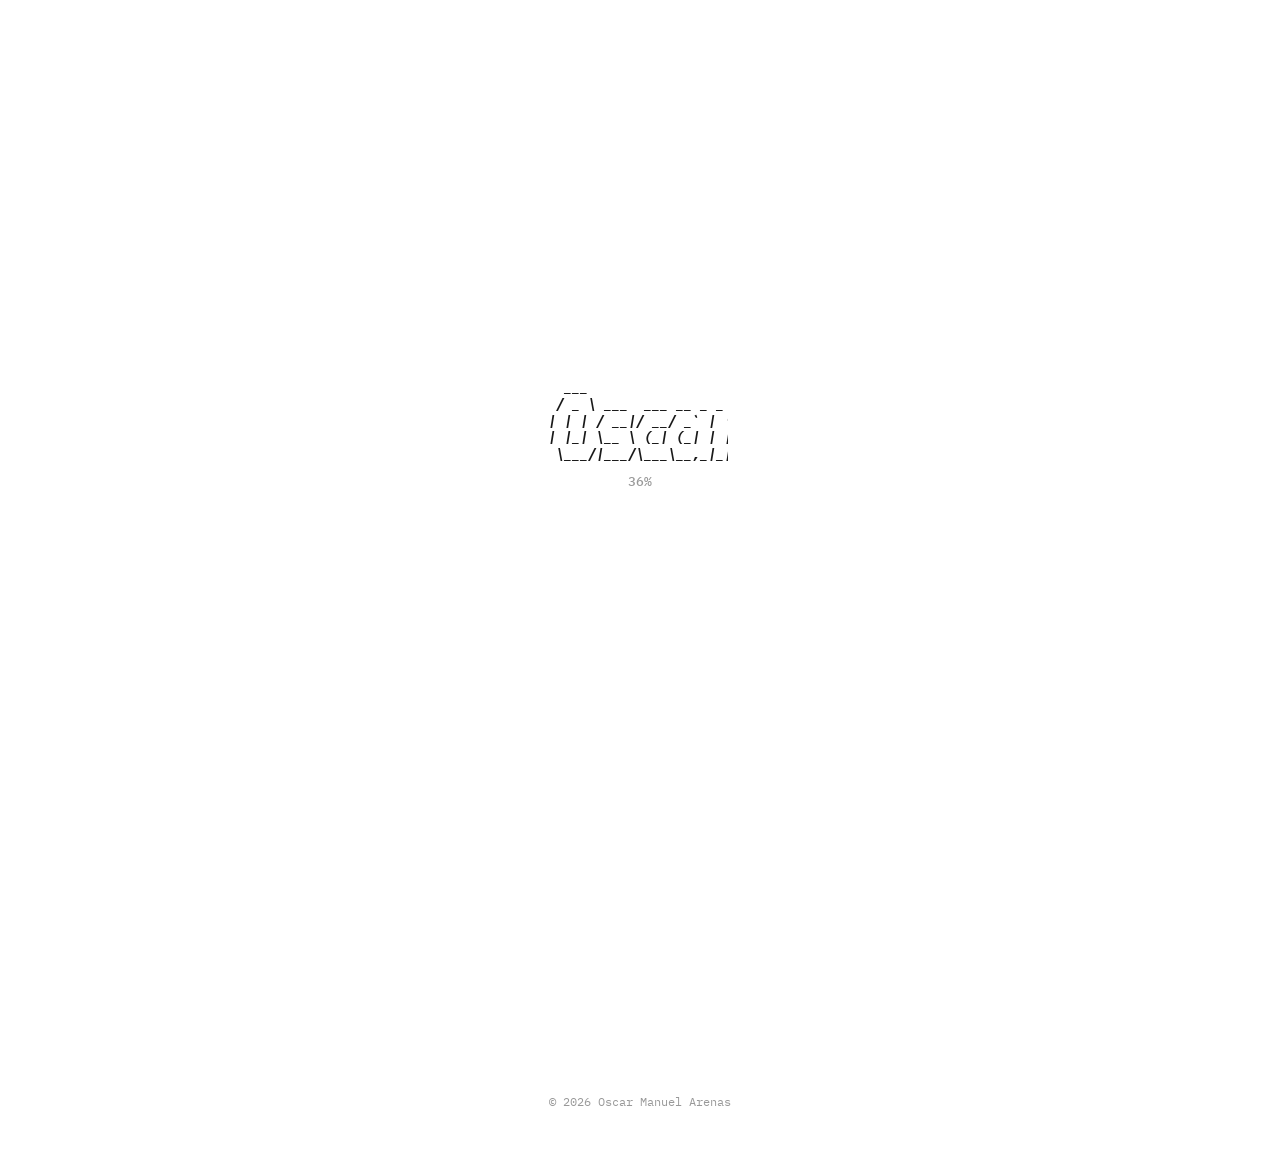
<file: index.html>
<!doctype html>
<html lang="en">
<head>
    <meta charset="utf-8" />
    <meta name="viewport" content="width=device-width, initial-scale=1" />
    <title>Oscar Arenas</title>
    <link rel="icon" href="images/favicon.ico" type="image/x-icon">
    <link href="https://fonts.googleapis.com/css2?family=IBM+Plex+Mono:ital,wght@0,500;0,700;1,500;1,700&display=swap" rel="stylesheet">
    <script src="https://d3js.org/d3.v7.min.js" integrity="sha384-CjloA8y00+1SDAUkjs099PVfnY2KmDC2BZnws9kh8D/lX1s46w6EPhpXdqMfjK6i" crossorigin="anonymous"></script>
    <link rel="stylesheet" href="styles.css">
</head>
<body>
    <div class="page">
        <div class="header" id="header">
            <div class="ascii-hero">
                <pre id="preOscar">   ___
  / _ \ ___  ___ __ _ _ __
 | | | / __|/ __/ _` | '__|
 | |_| \__ \ (_| (_| | |
  \___/|___/\___\__,_|_|</pre>
                <pre id="preArenas">     _
    / \   _ __ ___ _ __   __ _ ___
   / _ \ | '__/ _ \ '_ \ / _` / __|
  / ___ \| | |  __/ | | | (_| \__ \
 /_/   \_\_|  \___|_| |_|\__,_|___/</pre>
            </div>
            <div class="loading-percent" id="loadingPercent">0%</div>
            <nav class="header-nav" id="headerNav">
                <a href="resume/resume_OA.pdf" target="_blank" rel="noopener noreferrer">Resume</a>
                <a href="https://github.com/oscararenas12" target="_blank" rel="noopener noreferrer">GitHub</a>
                <a href="https://www.linkedin.com/in/oscar-arenas01/" target="_blank" rel="noopener noreferrer">LinkedIn</a>
            </nav>
        </div>

        <main class="main" id="mainContent">
            <p class="type-block">
                I'm a Computer Science graduate student at California State University, Long Beach.
                I genuinely believe I'm good at what I do. I'm currently a Machine Learning Research Assistant
                with the <a href="https://thed2lab.github.io/website/lab.html">D2 Lab</a>
                at CSULB under <a href="#">Dr. Bo Fu</a> on a Boeing research project.
            </p>

            <h2 class="type-block">Experience</h2>

            <div class="type-block">
                <div class="work-item">
                    <div class="work-role" data-info="Developed gaze analysis tools and built machine learning models for predicting pilot performance">
                        <span class="work-arrow">▸</span><span>ML Researcher @ </span><a href="https://thed2lab.github.io/website/index.html" target="_blank" rel="noopener noreferrer">CSULB D2 Lab</a>
                    </div>
                    <div class="terminal-out"><span class="typed"></span></div>
                </div>

                <div class="work-item">
                    <div class="work-role" data-info="Built a production CRM with Kanban-style workflow for the sales team">
                        <span class="work-arrow">▸</span><span>Data Infrastructure & Analysis Intern @ </span><a href="https://willog.io/en" target="_blank" rel="noopener noreferrer">Willog</a>
                    </div>
                    <div class="terminal-out"><span class="typed"></span></div>
                </div>

                <div class="work-item">
                    <div class="work-role" data-info="Multi AI Agent development for evaluation in education">
                        <span class="work-arrow">▸</span><span>AI Research Intern @ </span><a href="https://ict.usc.edu/news/essays/improving-educational-access-with-ai-powered-language-tools/" target="_blank" rel="noopener noreferrer">USC ICT</a>
                    </div>
                    <div class="terminal-out"><span class="typed"></span></div>
                </div>

                <div class="work-item" id="nnsa-item">
                    <div class="work-role" data-info="Created an ontology based on Trustworthy, Effective, and Deployable AI">
                        <span class="work-arrow">▸</span><span>Data Science Intern @ </span><a href="https://www.energy.gov/nnsa/nonproliferation" target="_blank" rel="noopener noreferrer">NNSA</a>
                    </div>
                    <div class="terminal-out"><span class="typed"></span></div>
                    <div class="graph-inline" id="graphInline">
                        <button class="graph-expand" id="expandBtn" title="Expand">
                            <svg viewBox="0 0 24 24"><path d="M7 14H5v5h5v-2H7v-3zm-2-4h2V7h3V5H5v5zm12 7h-3v2h5v-5h-2v3zM14 5v2h3v3h2V5h-5z"/></svg>
                        </button>
                        <svg id="miniGraph"></svg>
                    </div>
                </div>
            </div>

            <h2 class="type-block">Projects</h2>

            <div class="exp-grid type-block">
                <div class="exp-card">
                    <span class="exp-title">Golf Course Segmentation</span>
                    <span class="exp-org">Python, TensorFlow, Next.js, FastAPI</span>
                    <p class="exp-desc">Trained a custom U-Net model for 6-class aerial image segmentation. Built a Next.js web app with Google Maps API integration.</p>
                    <div class="exp-links">
                        <a href="https://www.csulbgolfcoursedata.com/" class="exp-cta" target="_blank" rel="noopener noreferrer">Live site →</a>
                        <a href="https://github.com/oscararenas12/golf-course-segmentation" class="exp-github" target="_blank" rel="noopener noreferrer" title="GitHub repo"><svg viewBox="0 0 16 16"><path d="M8 0C3.58 0 0 3.58 0 8c0 3.54 2.29 6.53 5.47 7.59.4.07.55-.17.55-.38 0-.19-.01-.82-.01-1.49-2.01.37-2.53-.49-2.69-.94-.09-.23-.48-.94-.82-1.13-.28-.15-.68-.52-.01-.53.63-.01 1.08.58 1.23.82.72 1.21 1.87.87 2.33.66.07-.52.28-.87.51-1.07-1.78-.2-3.64-.89-3.64-3.95 0-.87.31-1.59.82-2.15-.08-.2-.36-1.02.08-2.12 0 0 .67-.21 2.2.82.64-.18 1.32-.27 2-.27.68 0 1.36.09 2 .27 1.53-1.04 2.2-.82 2.2-.82.44 1.1.16 1.92.08 2.12.51.56.82 1.27.82 2.15 0 3.07-1.87 3.75-3.65 3.95.29.25.54.73.54 1.48 0 1.07-.01 1.93-.01 2.2 0 .21.15.46.55.38A8.013 8.013 0 0016 8c0-4.42-3.58-8-8-8z"/></svg></a>
                    </div>
                </div>

                <div class="exp-card">
                    <span class="exp-title">Translations Annotation Tool</span>
                    <span class="exp-org">TypeScript, React, Vite, Supabase</span>
                    <p class="exp-desc">Web-based review interface for teachers to evaluate and annotate Spanish translations generated by LLM models.</p>
                    <div class="exp-links">
                        <a href="https://oscararenas12.github.io/Translations-Annotation-Tool-Interface/" class="exp-cta" target="_blank" rel="noopener noreferrer">Live site →</a>
                        <a href="https://github.com/oscararenas12/Translations-Annotation-Tool-Interface" class="exp-github" target="_blank" rel="noopener noreferrer" title="GitHub repo"><svg viewBox="0 0 16 16"><path d="M8 0C3.58 0 0 3.58 0 8c0 3.54 2.29 6.53 5.47 7.59.4.07.55-.17.55-.38 0-.19-.01-.82-.01-1.49-2.01.37-2.53-.49-2.69-.94-.09-.23-.48-.94-.82-1.13-.28-.15-.68-.52-.01-.53.63-.01 1.08.58 1.23.82.72 1.21 1.87.87 2.33.66.07-.52.28-.87.51-1.07-1.78-.2-3.64-.89-3.64-3.95 0-.87.31-1.59.82-2.15-.08-.2-.36-1.02.08-2.12 0 0 .67-.21 2.2.82.64-.18 1.32-.27 2-.27.68 0 1.36.09 2 .27 1.53-1.04 2.2-.82 2.2-.82.44 1.1.16 1.92.08 2.12.51.56.82 1.27.82 2.15 0 3.07-1.87 3.75-3.65 3.95.29.25.54.73.54 1.48 0 1.07-.01 1.93-.01 2.2 0 .21.15.46.55.38A8.013 8.013 0 0016 8c0-4.42-3.58-8-8-8z"/></svg></a>
                    </div>
                </div>

                <div class="exp-card">
                    <span class="exp-title">Daily Vending Machine Sales Forecasting</span>
                    <span class="exp-org">Python, TensorFlow, Pandas</span>
                    <p class="exp-desc">Analyzed time-series sales data from vending machines using LSTM networks to identify daily and weekly purchasing trends.</p>
                    <div class="exp-links">
                        <a href="https://github.com/oscararenas12/LSTM-VendingSalesForecaster" class="exp-github" target="_blank" rel="noopener noreferrer" title="GitHub repo"><svg viewBox="0 0 16 16"><path d="M8 0C3.58 0 0 3.58 0 8c0 3.54 2.29 6.53 5.47 7.59.4.07.55-.17.55-.38 0-.19-.01-.82-.01-1.49-2.01.37-2.53-.49-2.69-.94-.09-.23-.48-.94-.82-1.13-.28-.15-.68-.52-.01-.53.63-.01 1.08.58 1.23.82.72 1.21 1.87.87 2.33.66.07-.52.28-.87.51-1.07-1.78-.2-3.64-.89-3.64-3.95 0-.87.31-1.59.82-2.15-.08-.2-.36-1.02.08-2.12 0 0 .67-.21 2.2.82.64-.18 1.32-.27 2-.27.68 0 1.36.09 2 .27 1.53-1.04 2.2-.82 2.2-.82.44 1.1.16 1.92.08 2.12.51.56.82 1.27.82 2.15 0 3.07-1.87 3.75-3.65 3.95.29.25.54.73.54 1.48 0 1.07-.01 1.93-.01 2.2 0 .21.15.46.55.38A8.013 8.013 0 0016 8c0-4.42-3.58-8-8-8z"/></svg></a>
                    </div>
                </div>
                <div class="exp-card">
                    <span class="exp-title">AutoGen Pong (VS Code Extension)</span>
                    <span class="exp-org">JavaScript, Python, Flask, AutoGen</span>
                    <p class="exp-desc">Classic Pong game inside VS Code where paddles are controlled by AI Agents</p>
                    <div class="exp-links">
                        <a href="https://github.com/oscararenas12/pong-autogen-vscode" class="exp-github" target="_blank" rel="noopener noreferrer" title="GitHub repo"><svg viewBox="0 0 16 16"><path d="M8 0C3.58 0 0 3.58 0 8c0 3.54 2.29 6.53 5.47 7.59.4.07.55-.17.55-.38 0-.19-.01-.82-.01-1.49-2.01.37-2.53-.49-2.69-.94-.09-.23-.48-.94-.82-1.13-.28-.15-.68-.52-.01-.53.63-.01 1.08.58 1.23.82.72 1.21 1.87.87 2.33.66.07-.52.28-.87.51-1.07-1.78-.2-3.64-.89-3.64-3.95 0-.87.31-1.59.82-2.15-.08-.2-.36-1.02.08-2.12 0 0 .67-.21 2.2.82.64-.18 1.32-.27 2-.27.68 0 1.36.09 2 .27 1.53-1.04 2.2-.82 2.2-.82.44 1.1.16 1.92.08 2.12.51.56.82 1.27.82 2.15 0 3.07-1.87 3.75-3.65 3.95.29.25.54.73.54 1.48 0 1.07-.01 1.93-.01 2.2 0 .21.15.46.55.38A8.013 8.013 0 0016 8c0-4.42-3.58-8-8-8z"/></svg></a>
                    </div>
                </div>
            </div>
        </main>
        <footer style="text-align:center; color:#999; font-size:12px; font-family:'IBM Plex Mono',monospace; margin-top:48px; padding-bottom:24px;">
            &copy; 2026 Oscar Manuel Arenas
        </footer>
    </div>

    <div id="graph-tooltip"></div>

    <!-- Fullscreen overlay panel -->
    <div class="graph-overlay" id="graphOverlay">
        <div class="overlay-backdrop" id="overlayBackdrop"></div>
        <div class="overlay-panel">
            <button class="overlay-close" id="overlayClose" title="Close">
                <svg viewBox="0 0 24 24"><path d="M19 6.41L17.59 5 12 10.59 6.41 5 5 6.41 10.59 12 5 17.59 6.41 19 12 13.41 17.59 19 19 17.59 13.41 12z"/></svg>
            </button>
            <div class="overlay-controls" id="overlayControls">
                <div class="color-row"><span>Node:</span><input type="color" id="oNodeColor" value="#2a5db0"></div>
                <div class="color-row"><span>Edge:</span><input type="color" id="oEdgeColor" value="#aaaaaa"></div>
            </div>
            <div class="overlay-filters" id="overlayFilters"></div>
            <svg class="overlay-graph" id="overlayGraph"></svg>
        </div>
    </div>

    <script src="script.js"></script>
</body>
</html>
</file>
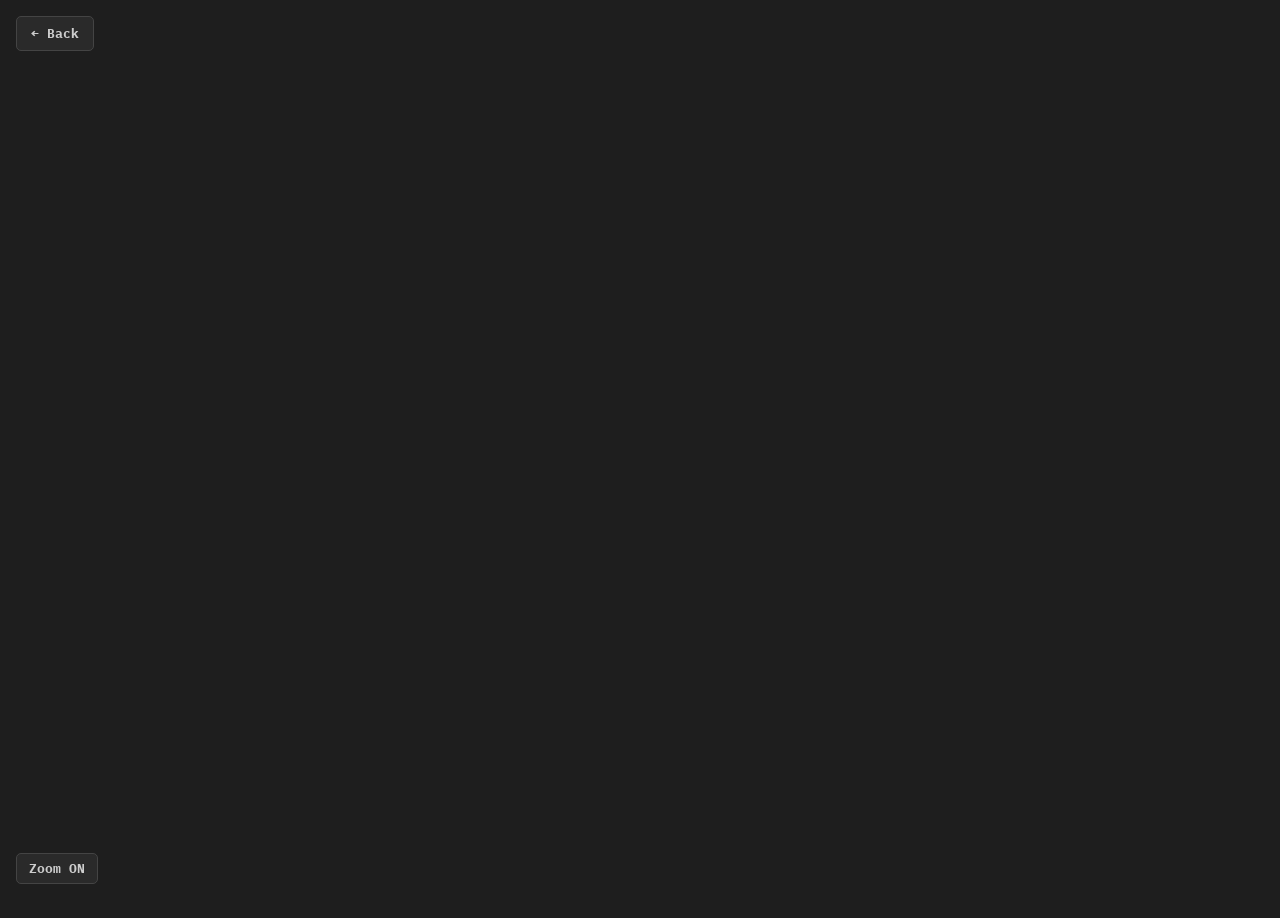
<file: tedai/index.html>
<!DOCTYPE html>
<html lang="en">
<head>
    <meta charset="UTF-8">
    <meta name="viewport" content="width=device-width, initial-scale=1">
    <title>TED-AI Ontology Visualizer</title>
    <link href="https://fonts.googleapis.com/css2?family=IBM+Plex+Mono:wght@400;500;700&display=swap" rel="stylesheet">
    <script src="https://d3js.org/d3.v7.min.js"></script>
    <style>
        * { box-sizing: border-box; margin: 0; padding: 0; }

        body {
            font-family: 'IBM Plex Mono', monospace;
            background: #1e1e1e;
            color: #ccc;
            height: 100vh;
            overflow: hidden;
        }

        /* Graph fills the page */
        #graph-ui {
            width: 100%;
            height: 100vh;
            position: relative;
        }

        .graph-container {
            width: 100%;
            height: 100%;
            position: relative;
        }

        #graph {
            width: 100%;
            height: 100%;
            display: block;
        }

        /* Back link */
        .back-link {
            position: absolute;
            top: 1rem;
            left: 1rem;
            z-index: 20;
            padding: 8px 14px;
            background: #2a2a2a;
            border: 1px solid #444;
            color: #ccc;
            border-radius: 5px;
            cursor: pointer;
            font-weight: 700;
            font-size: 13px;
            text-decoration: none;
            font-family: 'IBM Plex Mono', monospace;
            transition: background 0.15s;
        }

        .back-link:hover {
            background: #444;
            color: #fff;
        }

        /* Zoom button */
        .zoom-btn {
            position: absolute;
            bottom: 1rem;
            left: 1rem;
            z-index: 20;
            padding: 6px 12px;
            background: #2a2a2a;
            border: 1px solid #444;
            color: #ccc;
            border-radius: 5px;
            cursor: pointer;
            font-size: 13px;
            font-weight: 700;
            font-family: 'IBM Plex Mono', monospace;
            transition: all 0.2s;
        }

        .zoom-btn:hover { background: #444; }

        .zoom-btn.zoom-off {
            background: #1e1e1e;
            color: #666;
        }

        /* Filters */
        .filter-container {
            position: absolute;
            bottom: 1rem;
            left: 9rem;
            z-index: 20;
            display: flex;
            flex-wrap: wrap;
            gap: 0.4rem;
            max-width: 75%;
        }

        .filter-label {
            color: #ccc;
            font-weight: 700;
            font-size: 13px;
            display: flex;
            align-items: center;
            margin-right: 4px;
        }

        .relationship-filter-btn {
            padding: 5px 10px;
            background: #2a2a2a;
            border: 1px solid #444;
            color: #ccc;
            border-radius: 5px;
            cursor: pointer;
            font-size: 12px;
            font-weight: 700;
            font-family: 'IBM Plex Mono', monospace;
            transition: all 0.2s;
        }

        .relationship-filter-btn:hover {
            background: #444;
        }

        .relationship-filter-btn.active {
            background: #007acc;
            color: #000;
            border-color: #888;
        }

        /* Color controls */
        .color-controls-container {
            position: absolute;
            top: 4rem;
            left: 1rem;
            z-index: 20;
            display: flex;
            flex-direction: column;
            gap: 0.6rem;
            background: #2a2a2a;
            border: 1px solid #444;
            border-radius: 5px;
            padding: 0.6rem;
        }

        .color-selector {
            display: flex;
            align-items: center;
            gap: 0.5rem;
        }

        .color-label {
            color: #ccc;
            font-size: 12px;
            white-space: nowrap;
        }

        .color-option[type="color"] {
            appearance: none;
            -webkit-appearance: none;
            border: none;
            border-radius: 50%;
            width: 22px;
            height: 22px;
            padding: 0;
            background: none;
            cursor: pointer;
            box-shadow: 0 0 0 1px #444;
        }

        .color-option[type="color"]::-webkit-color-swatch-wrapper { padding: 0; border: none; }
        .color-option[type="color"]::-webkit-color-swatch { border: none; border-radius: 50%; }

        /* Tooltip */
        #tooltip {
            position: absolute;
            visibility: hidden;
            background: #2a2a2a;
            color: #ccc;
            padding: 8px 10px;
            border-radius: 6px;
            font-size: 12px;
            pointer-events: none;
            max-width: 280px;
            word-wrap: break-word;
            z-index: 100;
            border: 1px solid #444;
            line-height: 1.5;
        }
    </style>
</head>
<body>
    <div id="graph-ui">
        <div class="graph-container">
            <svg id="graph"></svg>
        </div>

        <a href="/prototype.html" class="back-link">← Back</a>

        <button id="toggle-zoom" class="zoom-btn">Zoom ON</button>

        <div id="relationship-filters" class="filter-container"></div>
    </div>

    <div id="tooltip"></div>

    <script>
        // ===== Data Parser =====
        function parseOntologyJSON(rawJson) {
            const nodes = (rawJson.nodes || []).map((node, i) => ({
                id: node.id || 'node_' + i,
                label: node.label || node.name || node.id || 'Unnamed',
                group: node.group || node.category || 'default',
                description: node.description || node.definition || ''
            }));

            const links = (rawJson.edges || rawJson.links || []).map((edge, i) => ({
                id: edge.id || 'edge_' + i,
                source: edge.source || edge.from,
                target: edge.target || edge.to,
                relationship: edge.relationship || edge.type || 'related_to'
            }));

            return { nodes, links };
        }

        // ===== Drag =====
        function drag(simulation) {
            return d3.drag()
                .on("start", (event, d) => {
                    if (!event.active) simulation.alphaTarget(0.3).restart();
                    d.fx = d.x; d.fy = d.y;
                })
                .on("drag", (event, d) => { d.fx = event.x; d.fy = event.y; })
                .on("end", (event, d) => {
                    if (!event.active) simulation.alphaTarget(0);
                    d.fx = null; d.fy = null;
                });
        }

        // ===== Colors =====
        let currentColorState = { nodeColor: '#007acc', edgeColor: '#aaaaaa' };

        function updateNodeColors(color) {
            d3.selectAll('circle').attr('fill', color);
            document.querySelectorAll('.relationship-filter-btn.active').forEach(btn => {
                btn.style.backgroundColor = color;
                btn.style.color = '#000';
            });
            const zoomBtn = document.getElementById('toggle-zoom');
            if (zoomBtn && !zoomBtn.classList.contains('zoom-off')) {
                zoomBtn.style.backgroundColor = color;
                zoomBtn.style.color = '#000';
            }
        }

        function updateEdgeColors(color) {
            d3.selectAll('line').attr('stroke', color);
            d3.selectAll('.edge-label').attr('fill', color);
        }

        function updateFilterButtonStyles(nodeColor) {
            document.querySelectorAll('.relationship-filter-btn').forEach(btn => {
                if (btn.classList.contains('active')) {
                    btn.style.backgroundColor = nodeColor;
                    btn.style.color = '#000';
                } else {
                    btn.style.backgroundColor = '#2a2a2a';
                    btn.style.color = '#ccc';
                }
            });
        }

        function createColorControls() {
            const container = document.createElement('div');
            container.className = 'color-controls-container';
            document.getElementById('graph-ui').appendChild(container);

            // Node color
            const nodeDiv = document.createElement('div');
            nodeDiv.className = 'color-selector';
            nodeDiv.innerHTML = '<span class="color-label">Node:</span>';
            const nodeInput = document.createElement('input');
            nodeInput.type = 'color';
            nodeInput.className = 'color-option';
            nodeInput.value = '#007acc';
            nodeInput.addEventListener('input', (e) => {
                currentColorState.nodeColor = e.target.value;
                updateNodeColors(e.target.value);
                updateFilterButtonStyles(e.target.value);
            });
            nodeDiv.appendChild(nodeInput);

            // Edge color
            const edgeDiv = document.createElement('div');
            edgeDiv.className = 'color-selector';
            edgeDiv.innerHTML = '<span class="color-label">Edge:</span>';
            const edgeInput = document.createElement('input');
            edgeInput.type = 'color';
            edgeInput.className = 'color-option';
            edgeInput.value = '#aaaaaa';
            edgeInput.addEventListener('input', (e) => {
                currentColorState.edgeColor = e.target.value;
                updateEdgeColors(e.target.value);
            });
            edgeDiv.appendChild(edgeInput);

            container.appendChild(nodeDiv);
            container.appendChild(edgeDiv);
        }

        // ===== Filters =====
        function setupFilters(data) {
            const relationships = new Set();
            (data.links || []).forEach(e => {
                if (Array.isArray(e.relationship)) {
                    e.relationship.forEach(r => relationships.add(r));
                } else if (e.relationship) {
                    relationships.add(e.relationship);
                }
            });

            const container = document.getElementById('relationship-filters');
            container.innerHTML = '';

            const label = document.createElement('span');
            label.textContent = 'Filters:';
            label.className = 'filter-label';
            container.appendChild(label);

            const allBtn = document.createElement('button');
            allBtn.textContent = 'Show All';
            allBtn.className = 'relationship-filter-btn active';
            allBtn.dataset.relationship = 'all';
            container.appendChild(allBtn);

            relationships.forEach(rel => {
                const btn = document.createElement('button');
                btn.textContent = rel;
                btn.className = 'relationship-filter-btn';
                btn.dataset.relationship = rel;
                container.appendChild(btn);
            });

            let activeFilters = new Set(['all']);
            container.querySelectorAll('.relationship-filter-btn').forEach(button => {
                button.addEventListener('click', () => {
                    const rel = button.dataset.relationship;
                    if (rel === 'all') {
                        container.querySelectorAll('.relationship-filter-btn').forEach(b => b.classList.remove('active'));
                        button.classList.add('active');
                        activeFilters = new Set(['all']);
                    } else {
                        button.classList.toggle('active');
                        if (button.classList.contains('active')) {
                            activeFilters.add(rel);
                            container.querySelector('[data-relationship="all"]').classList.remove('active');
                            activeFilters.delete('all');
                        } else {
                            activeFilters.delete(rel);
                        }
                        if (activeFilters.size === 0) {
                            container.querySelector('[data-relationship="all"]').classList.add('active');
                            activeFilters = new Set(['all']);
                        }
                    }
                    applyFilters([...activeFilters], data);
                    updateFilterButtonStyles(currentColorState.nodeColor);
                });
            });
        }

        function applyFilters(filters, data) {
            const links = d3.selectAll('line');
            const nodes = d3.selectAll('circle');
            const nodeLabels = d3.selectAll('text').filter(function() { return !d3.select(this).classed('edge-label'); });
            const edgeLabels = d3.selectAll('.edge-label');

            if (filters.includes('all')) {
                links.style('opacity', 1).style('stroke-width', 1);
                nodes.style('opacity', 1);
                nodeLabels.style('opacity', 1);
                edgeLabels.style('opacity', 1).style('font-weight', 'normal').style('fill', currentColorState.edgeColor).style('font-size', '9px');
            } else {
                const connectedIds = new Set();
                links.each(function(d) {
                    const rel = d.relationship;
                    const matches = Array.isArray(rel) ? rel.some(r => filters.includes(r)) : filters.includes(rel);
                    if (matches) {
                        connectedIds.add(d.source.id || d.source);
                        connectedIds.add(d.target.id || d.target);
                    }
                });
                links.each(function(d) {
                    const rel = d.relationship;
                    const match = Array.isArray(rel) ? rel.some(r => filters.includes(r)) : filters.includes(rel);
                    d3.select(this).style('opacity', match ? 1 : 0.1).style('stroke-width', match ? 2 : 0.5);
                });
                nodes.each(function(d) { d3.select(this).style('opacity', connectedIds.has(d.id) ? 1 : 0.2); });
                nodeLabels.each(function(d) { if (d) d3.select(this).style('opacity', connectedIds.has(d.id) ? 1 : 0.2); });
                edgeLabels.each(function(d) {
                    const rel = d.relationship;
                    const match = Array.isArray(rel) ? rel.some(r => filters.includes(r)) : filters.includes(rel);
                    d3.select(this).style('opacity', match ? 1 : 0.1).style('font-weight', match ? 'bold' : 'normal').style('fill', match ? '#fff' : currentColorState.edgeColor);
                });
            }
        }

        // ===== Zoom =====
        function setupZoom(svgSelection, g) {
            const toggleBtn = document.getElementById('toggle-zoom');
            let zoomEnabled = true;

            const zoom = d3.zoom().on("zoom", (event) => {
                if (zoomEnabled) g.attr("transform", event.transform);
            });
            svgSelection.call(zoom);

            toggleBtn.addEventListener('click', () => {
                zoomEnabled = !zoomEnabled;
                toggleBtn.textContent = zoomEnabled ? 'Zoom ON' : 'Zoom OFF';
                toggleBtn.classList.toggle('zoom-off', !zoomEnabled);
                if (zoomEnabled) {
                    toggleBtn.style.backgroundColor = currentColorState.nodeColor;
                    toggleBtn.style.color = '#000';
                } else {
                    toggleBtn.style.backgroundColor = '#1e1e1e';
                    toggleBtn.style.color = '#666';
                }
            });

            // Initial zoom button color
            toggleBtn.style.backgroundColor = currentColorState.nodeColor;
            toggleBtn.style.color = '#000';
        }

        // ===== Render Graph =====
        function renderGraph(data) {
            const svgEl = d3.select("#graph")
                .attr("width", "100%")
                .attr("height", "100%")
                .attr("viewBox", "0 0 800 600");

            svgEl.selectAll("*").remove();

            const g = svgEl.append("g");
            const tooltip = document.getElementById('tooltip');

            const simulation = d3.forceSimulation(data.nodes)
                .force("link", d3.forceLink(data.links).id(d => d.id).distance(120))
                .force("charge", d3.forceManyBody().strength(-200))
                .force("center", d3.forceCenter(400, 300));

            const link = g.append("g").selectAll("line")
                .data(data.links).enter().append("line")
                .attr("stroke", currentColorState.edgeColor);

            const node = g.append("g").selectAll("circle")
                .data(data.nodes).enter().append("circle")
                .attr("r", 25)
                .attr("fill", currentColorState.nodeColor)
                .call(drag(simulation))
                .on("mouseover", (event, d) => {
                    tooltip.innerHTML = '<strong>' + d.label + '</strong><br/>' + (d.description || '');
                    tooltip.style.visibility = "visible";
                })
                .on("mousemove", (event) => {
                    tooltip.style.top = (event.pageY + 12) + 'px';
                    tooltip.style.left = (event.pageX + 12) + 'px';
                })
                .on("mouseout", () => { tooltip.style.visibility = "hidden"; });

            const nodeLabel = g.append("g").selectAll("text")
                .data(data.nodes).enter().append("text")
                .attr("text-anchor", "middle")
                .attr("fill", "#fff")
                .attr("font-size", "10px")
                .attr("font-weight", "bold")
                .attr("pointer-events", "none")
                .text(d => d.label);

            const edgeLabel = g.append("g").selectAll("text")
                .data(data.links).enter().append("text")
                .attr("class", "edge-label")
                .text(d => Array.isArray(d.relationship) ? d.relationship.join(', ') : d.relationship)
                .attr("text-anchor", "middle")
                .attr("font-size", "9px")
                .attr("fill", currentColorState.edgeColor)
                .attr("pointer-events", "none");

            setupZoom(svgEl, g);

            simulation.on("tick", () => {
                link.attr("x1", d => d.source.x).attr("y1", d => d.source.y)
                    .attr("x2", d => d.target.x).attr("y2", d => d.target.y);
                node.attr("cx", d => d.x).attr("cy", d => d.y);
                nodeLabel.attr("x", d => d.x).attr("y", d => d.y + 3);
                edgeLabel.attr("x", d => (d.source.x + d.target.x) / 2)
                    .attr("y", d => (d.source.y + d.target.y) / 2 - 10);
            });

            setupFilters(data);
            createColorControls();
        }

        // ===== Load and render =====
        fetch('ontology.json')
            .then(res => res.json())
            .then(raw => {
                const data = parseOntologyJSON(raw);
                renderGraph(data);
            });
    </script>
</body>
</html>
</file>
<file: styles.css>
* { box-sizing: border-box; margin: 0; padding: 0; }

html {
    overflow: hidden;
}

body {
    font-family: 'Courier New', Courier, monospace;
    font-size: 15px;
    line-height: 1.7;
    color: #1a1a1a;
    background: #ffffff;
    overflow: hidden;
}

html.ready,
body.ready {
    overflow: auto;
}

/* ========== Page wrapper ========== */
.page {
    padding: 40px 48px;
    max-width: 960px;
    margin: 0 auto;
}

/* ========== Header ========== */
.header {
    text-align: center;
    margin-bottom: 32px;
    transition: transform 0.8s cubic-bezier(0.25, 0.1, 0.25, 1);
}

.ascii-hero {
    display: inline-flex;
    gap: 12px;
    margin-bottom: 4px;
}

.ascii-hero pre {
    font-family: 'IBM Plex Mono', monospace;
    font-weight: 700;
    font-style: italic;
    font-size: 14px;
    line-height: 1.2;
    color: #1a1a1a;
    white-space: pre;
    text-align: left;
    overflow: hidden;
    width: 0;
}

.ascii-hero pre.revealed {
    overflow: visible;
}

/* Loading percent */
.loading-percent {
    font-family: 'IBM Plex Mono', monospace;
    font-size: 13px;
    color: #999;
    font-weight: 500;
    margin-top: 4px;
    margin-bottom: 0;
    transition: opacity 0.4s ease;
}

.loading-percent.done {
    opacity: 0;
}

/* Nav links */
.header-nav {
    font-size: 13px;
    display: block;
    opacity: 0;
    margin-top: 8px;
}

.header-nav.revealed {
    opacity: 1;
    transition: opacity 0.4s ease;
}

.header-nav a {
    color: #1a1a1a;
    text-decoration: underline;
    margin: 0 12px;
}

.header-nav a:hover {
    color: #555;
}

/* ========== Main content ========== */
.main .type-block {
    opacity: 0;
}

.main .type-block.revealed {
    opacity: 1;
}

.main h2 {
    font-family: 'IBM Plex Mono', monospace;
    font-size: 18px;
    font-weight: 700;
    color: #2a5db0;
    margin-top: 32px;
    margin-bottom: 12px;
}

.main p {
    margin-bottom: 8px;
}

.main a {
    color: #1a1a1a;
    text-decoration: underline;
}

.main a:hover {
    color: #555;
}

/* ========== Experience hover terminal ========== */
.work-item {
    margin-bottom: 8px;
}

.work-role {
    font-weight: 700;
    font-size: 14px;
    padding: 2px 0;
    cursor: pointer;
    transition: color 0.15s;
    display: flex;
    align-items: baseline;
    gap: 8px;
}

.work-role:hover {
    color: #1a1a1a;
}

.work-arrow {
    font-size: 12px;
    color: #999;
    transition: transform 0.2s, color 0.15s;
    display: inline-block;
}

.work-role:hover .work-arrow {
    color: #2a5db0;
}

.work-item.open .work-arrow {
    transform: rotate(90deg);
    color: #2a5db0;
}

.work-role a {
    color: #2a5db0;
    text-decoration: underline;
}

.work-role a:hover {
    color: #1a1a1a;
}

.terminal-out {
    font-size: 13px;
    color: #555;
    padding-left: 24px;
    height: 0;
    overflow: hidden;
    transition: height 0.2s ease;
}

.terminal-out .typed {
    white-space: pre-wrap;
}

/* ========== Inline graph preview ========== */
.graph-inline {
    height: 0;
    overflow: hidden;
    transition: height 0.4s ease;
    margin-left: 0;
    margin-top: 4px;
    position: relative;
    border-radius: 4px;
}

.graph-inline.active {
    height: 300px;
    border: 1px solid #e0e0e0;
}

.graph-inline svg {
    width: 100%;
    height: 100%;
    display: block;
    background: #fafafa;
}

.graph-inline .graph-expand {
    position: absolute;
    top: 8px;
    right: 8px;
    cursor: pointer;
    z-index: 10;
    background: none;
    border: none;
    padding: 4px;
    opacity: 0.4;
    transition: opacity 0.2s;
}

.graph-inline .graph-expand:hover {
    opacity: 1;
}

.graph-inline .graph-expand svg {
    width: 16px;
    height: 16px;
    fill: #1a1a1a;
}

/* ========== Fullscreen overlay panel ========== */
.graph-overlay {
    position: fixed;
    inset: 0;
    z-index: 2000;
    display: flex;
    align-items: center;
    justify-content: center;
    opacity: 0;
    pointer-events: none;
    transition: opacity 0.3s ease;
}

.graph-overlay.active {
    opacity: 1;
    pointer-events: auto;
}

.graph-overlay .overlay-backdrop {
    position: absolute;
    inset: 0;
    background: rgba(255, 255, 255, 0.45);
    backdrop-filter: blur(3px);
    -webkit-backdrop-filter: blur(3px);
}

.graph-overlay .overlay-panel {
    position: relative;
    width: 55vw;
    height: 70vh;
    background: #fafafa;
    border: 1px solid #e0e0e0;
    border-radius: 6px;
    overflow: hidden;
    transform: scale(0.9);
    transition: transform 0.3s cubic-bezier(0.25, 0.1, 0.25, 1);
}

.graph-overlay.active .overlay-panel {
    transform: scale(1);
}

.graph-overlay .overlay-close {
    position: absolute;
    top: 12px;
    right: 12px;
    z-index: 10;
    background: none;
    border: none;
    cursor: pointer;
    padding: 4px;
    opacity: 0.4;
    transition: opacity 0.2s;
}

.graph-overlay .overlay-close:hover {
    opacity: 1;
}

.graph-overlay .overlay-close svg {
    width: 20px;
    height: 20px;
    fill: #1a1a1a;
}

.graph-overlay svg.overlay-graph {
    width: 100%;
    height: 100%;
    display: block;
}

.overlay-controls {
    position: absolute;
    top: 12px;
    left: 12px;
    z-index: 10;
    display: flex;
    flex-direction: column;
    gap: 8px;
}

.overlay-controls .color-row {
    display: flex;
    align-items: center;
    gap: 6px;
    font-family: 'IBM Plex Mono', monospace;
    font-size: 11px;
    color: #666;
}

.overlay-controls input[type="color"] {
    appearance: none;
    -webkit-appearance: none;
    border: none;
    border-radius: 50%;
    width: 20px;
    height: 20px;
    padding: 0;
    cursor: pointer;
    box-shadow: 0 0 0 1px #ccc;
}

.overlay-controls input[type="color"]::-webkit-color-swatch-wrapper { padding: 0; border: none; }
.overlay-controls input[type="color"]::-webkit-color-swatch { border: none; border-radius: 50%; }

.overlay-filters {
    position: absolute;
    bottom: 12px;
    left: 12px;
    right: 50px;
    z-index: 10;
    display: flex;
    flex-wrap: wrap;
    gap: 4px;
}

.overlay-filters .o-filter-btn {
    padding: 3px 8px;
    font-family: 'IBM Plex Mono', monospace;
    font-size: 10px;
    font-weight: 700;
    background: #fff;
    border: 1px solid #ccc;
    border-radius: 3px;
    cursor: pointer;
    color: #666;
    transition: all 0.15s;
}

.overlay-filters .o-filter-btn:hover {
    border-color: #999;
}

.overlay-filters .o-filter-btn.active {
    background: #2a5db0;
    color: #fff;
    border-color: #2a5db0;
}

#graph-tooltip {
    position: fixed;
    visibility: hidden;
    background: #1e1e1e;
    color: #ccc;
    padding: 6px 8px;
    border-radius: 4px;
    font-size: 11px;
    font-family: 'IBM Plex Mono', monospace;
    pointer-events: none;
    max-width: 220px;
    word-wrap: break-word;
    z-index: 1000;
    line-height: 1.4;
}

/* ========== Project cards ========== */
.exp-grid {
    display: grid;
    grid-template-columns: repeat(3, 1fr);
    gap: 12px;
    margin-bottom: 24px;
}

.exp-card {
    border: 1px solid #e0e0e0;
    padding: 16px;
    transition: border-color 0.2s;
    display: flex;
    flex-direction: column;
}

.exp-card:hover {
    border-color: #1a1a1a;
}

.exp-title {
    font-weight: 700;
    font-size: 14px;
    display: block;
    margin-bottom: 2px;
}

.exp-org {
    font-size: 12px;
    color: #2a5db0;
    display: block;
    margin-bottom: 10px;
}

.exp-desc {
    font-size: 13px;
    color: #444;
    line-height: 1.5;
    margin-bottom: 10px;
}

.exp-links {
    margin-top: auto;
    display: flex;
    align-items: center;
    gap: 12px;
}

.exp-cta {
    font-size: 12px;
    font-family: 'IBM Plex Mono', monospace;
    color: #2a5db0;
    font-weight: 700;
    text-decoration: underline;
}

.exp-github {
    display: inline-block;
    opacity: 0.5;
    transition: opacity 0.2s;
}

.exp-github:hover {
    opacity: 1;
}

.exp-github svg {
    width: 16px;
    height: 16px;
    fill: #1a1a1a;
    vertical-align: middle;
}

/* ========== Responsive ========== */
@media (max-width: 768px) {
    .page {
        padding: 24px 20px;
    }

    .ascii-hero {
        display: inline-flex;
        flex-direction: column;
        gap: 4px;
    }

    .ascii-hero pre {
        font-size: 10px;
        width: auto !important;
        overflow: hidden !important;
        max-height: 0;
        opacity: 0;
        transition: max-height 0.6s ease, opacity 0.6s ease;
    }

    .ascii-hero pre.revealed {
        max-height: 200px;
        opacity: 1;
        overflow: visible !important;
    }

    .exp-grid {
        grid-template-columns: 1fr;
    }

    .graph-inline.active {
        height: 220px;
    }

    .graph-overlay .overlay-panel {
        width: 92vw;
        height: 75vh;
    }

    .work-role {
        font-size: 13px;
        padding: 6px 0;
    }
}

@media (max-width: 480px) {
    .page {
        padding: 16px 14px;
    }

    .ascii-hero pre {
        font-size: 8px;
    }

    .header-nav a {
        margin: 0 6px;
        font-size: 12px;
    }

    .work-role {
        font-size: 12px;
        padding: 8px 0;
    }

    .graph-overlay .overlay-panel {
        width: 96vw;
        height: 80vh;
    }

    .overlay-filters {
        bottom: 6px;
        left: 6px;
        right: 6px;
    }

    .overlay-controls {
        top: 6px;
        left: 6px;
    }
}
</file>
